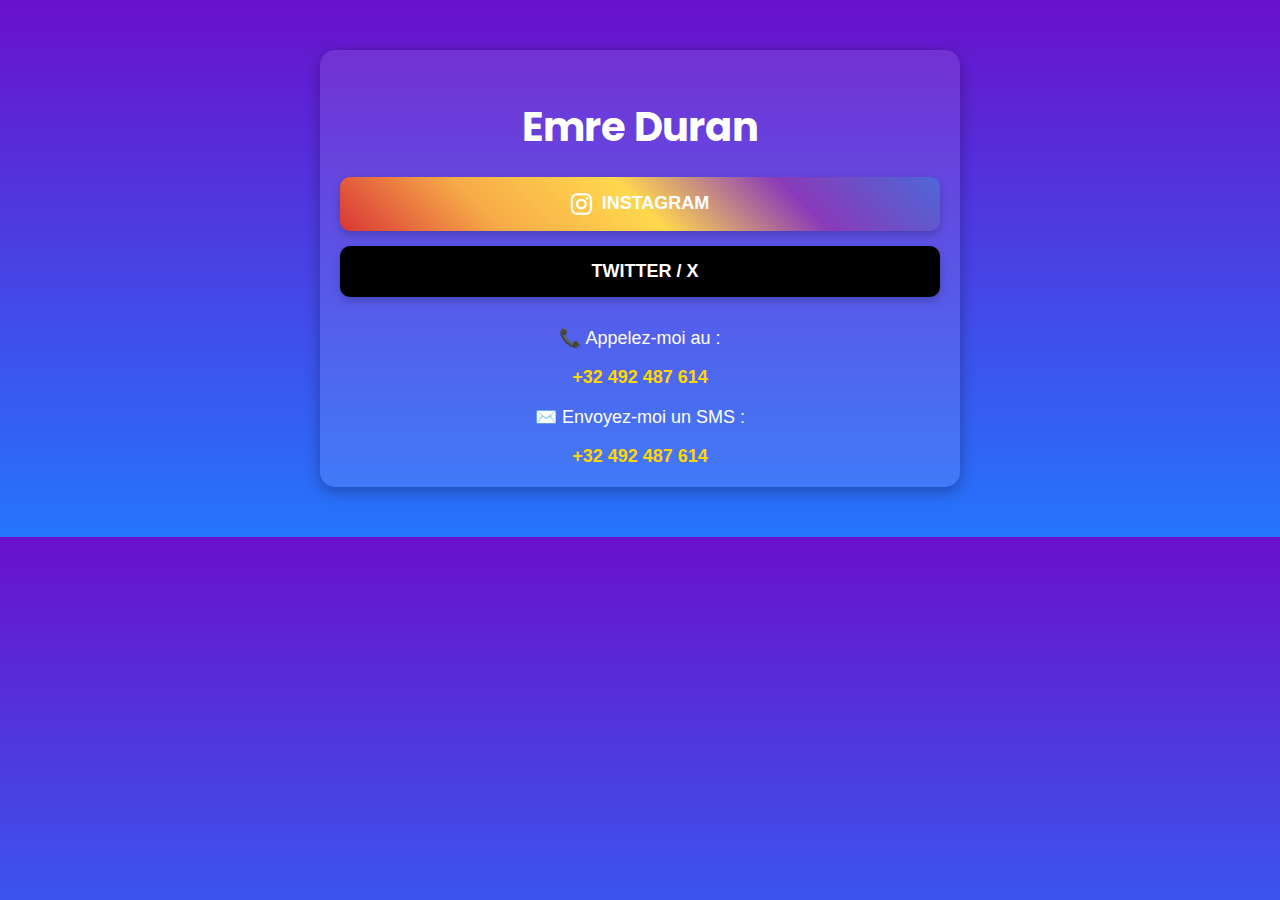
<file: index.html>
<!DOCTYPE html>
<html lang="en">
<head>
    <meta charset="UTF-8">
    <meta name="viewport" content="width=device-width, initial-scale=1.0">
    <link rel="stylesheet" href="style.css">
    <link href="https://cdnjs.cloudflare.com/ajax/libs/font-awesome/6.0.0-beta3/css/all.min.css" rel="stylesheet">
    <link href="https://fonts.googleapis.com/css2?family=Poppins&display=swap" rel="stylesheet">


    <title>Emre Duran</title>
</head>
<body>
<div class="container">
        <h1>Emre Duran</h1>

        <div class="link-container instagram" onclick="location.href='https://instagram.com/z3mre';">
            <i class="fab fa-instagram"></i> Instagram
        </div>
        <div class="link-container twitter" onclick="location.href='https://twitter.com/3mre5228';">
            <i class="fab fa-x-twitter"></i> Twitter / X
        </div>

        <div class="contact">
            <p>📞 Appelez-moi au :</p>
            <a href="tel:+32492487614">+32 492 487 614</a>
            <p>✉️ Envoyez-moi un SMS :</p>
            <a href="sms:+32492487614">+32 492 487 614</a>
        </div>
    </div>
</body>
</html>
</file>
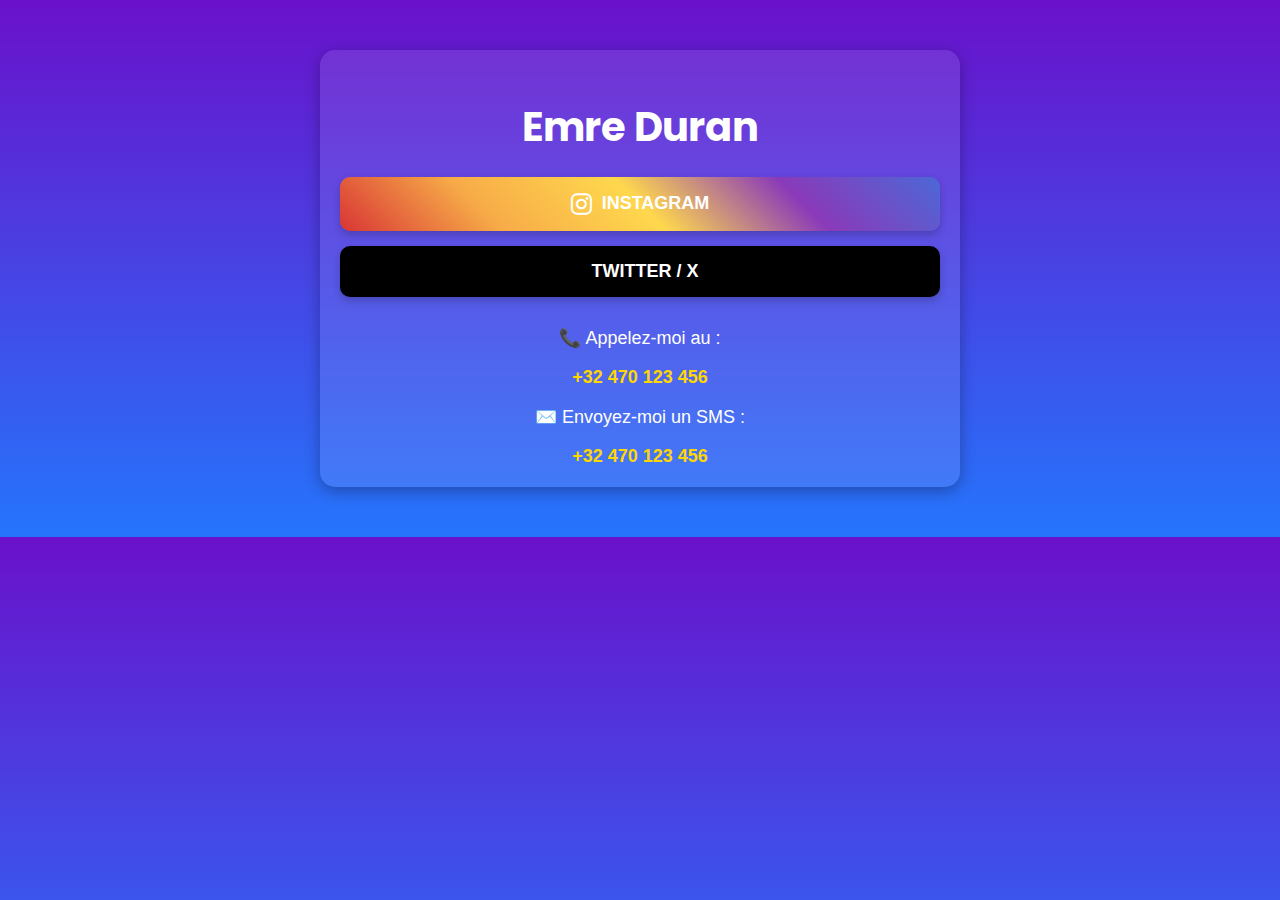
<file: Page.html>
<!DOCTYPE html>
<html lang="en">
<head>
    <meta charset="UTF-8">
    <meta name="viewport" content="width=device-width, initial-scale=1.0">
    <link rel="stylesheet" href="style.css">
    <link href="https://cdnjs.cloudflare.com/ajax/libs/font-awesome/6.0.0-beta3/css/all.min.css" rel="stylesheet">
    <link href="https://fonts.googleapis.com/css2?family=Poppins&display=swap" rel="stylesheet">


    <title>Emre Duran</title>
</head>
<body>
<div class="container">
        <h1>Emre Duran</h1>

        <div class="link-container instagram" onclick="location.href='https://instagram.com/votre-profil';">
            <i class="fab fa-instagram"></i> Instagram
        </div>
        <div class="link-container twitter" onclick="location.href='https://twitter.com/votre-profil';">
            <i class="fab fa-x-twitter"></i> Twitter / X
        </div>

        <div class="contact">
            <p>📞 Appelez-moi au :</p>
            <a href="tel:+32470123456">+32 470 123 456</a>
            <p>✉️ Envoyez-moi un SMS :</p>
            <a href="sms:+32470123456">+32 470 123 456</a>
        </div>
    </div>
</body>
</html>
</file>
<file: style.css>
body {
            font-family: Arial, sans-serif;
            background: linear-gradient(to bottom, #6a11cb, #2575fc);
            margin: 0;
            padding: 0;
            color: white;
            text-align: center;
        }

        .container {
            max-width: 600px;
            margin: 50px auto;
            padding: 20px;
            background: rgba(255, 255, 255, 0.1);
            border-radius: 15px;
            box-shadow: 0 4px 15px rgba(0, 0, 0, 0.3);
        }

        h1 {
            font-family: 'Poppins', sans-serif;
            font-size: 2.5em;
            margin-bottom: 20px;
        }

        .link-container {
            margin: 15px 0;
            padding: 15px;
            border-radius: 10px;
            color: white;
            text-transform: uppercase;
            font-size: 18px;
            font-weight: bold;
            display: flex;
            align-items: center;
            justify-content: center;
            gap: 10px;
            box-shadow: 0 4px 8px rgba(0, 0, 0, 0.2);
            transition: transform 0.3s, box-shadow 0.3s;
            cursor: pointer;
        }

        .link-container:hover {
            transform: scale(1.05);
            box-shadow: 0 6px 20px rgba(0, 0, 0, 0.4);
        }


        .instagram {
            background: linear-gradient(45deg, #d83535, #f7ab48, #ffd84d, #8a3ab9, #4c68d7);

        }

        .twitter {
            background: #000000;
        }


        .link-container i {
            font-size: 24px;
        }

        .contact {
            margin-top: 30px;
            font-size: 18px;
        }

        .contact a {
            color: #FFD700;
            text-decoration: none;
            font-weight: bold;
        }

        .contact a:hover {
            text-decoration: underline;
        }
</file>
